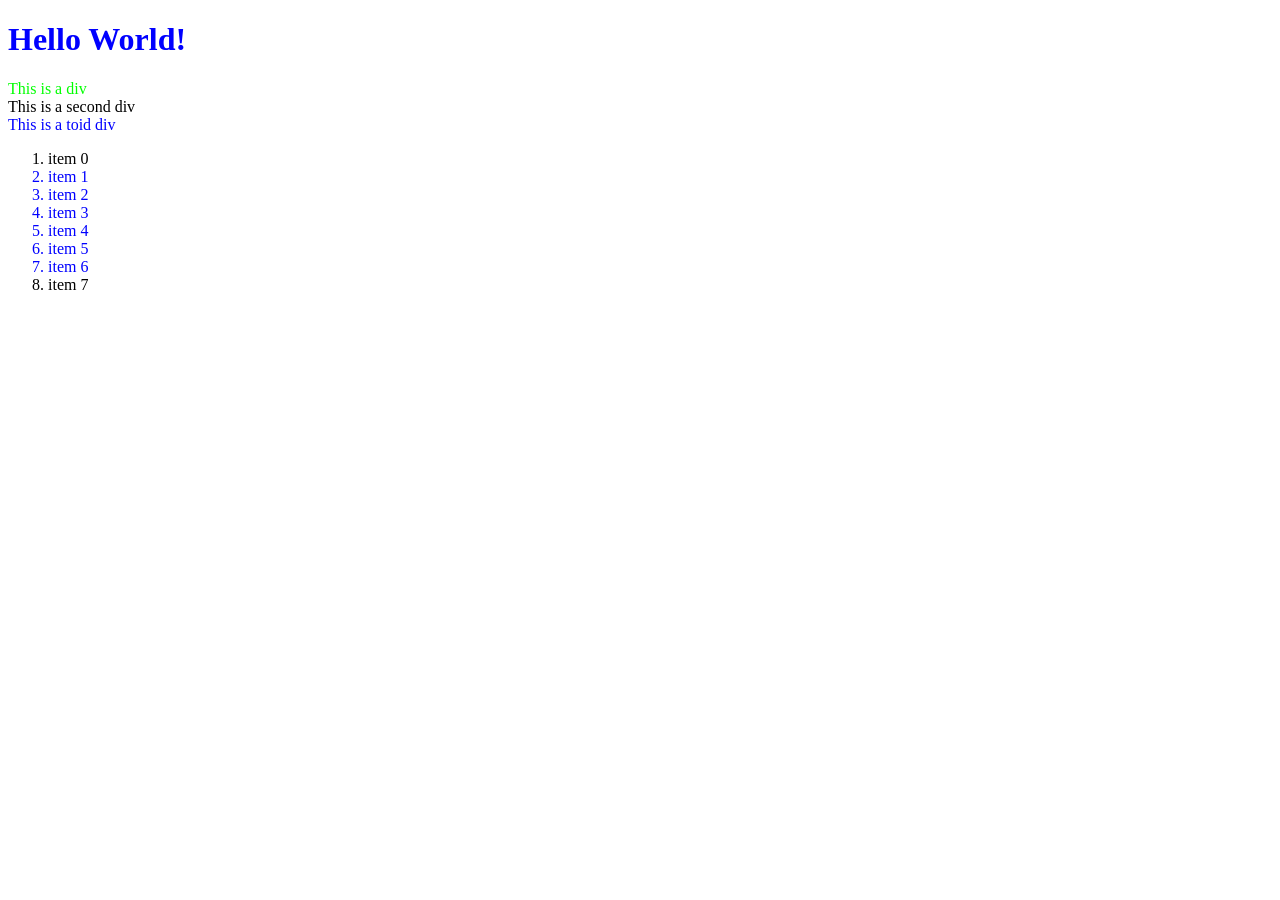
<file: 28_jsdom/index.html>
<!DOCTYPE html>

<!--
  Team Acronauts :: Anjini and May
  SoftDev pd07
  K28 -- Getting more comfortable with the dev console and the DOM
  2023-04-17m
-->

<html lang="en">
  <!-- HTML file for exploring JavaScript interactions with the DOM -->

  <head>
    <meta charset="utf-8">
    <style>
      .red   {color : #ff0000;}
      .green {color : #00ff00;}
      .blue  {color : #0000ff;}
    </style>
  </head>

  <body>
    <h1 id="h" class="blue">Hello World!</h1>

    <div id="div1" class="green">This is a div</div>
    <div id="div2">This is a second div</div>
    <div class="blue">This is a toid div</div>

    <ol id="thelist">
      <li class="">item 0</li>
      <li class="green blue">item 1</li>
      <li class="green blue">item 2</li>
      <li class="red green blue">item 3</li>
      <li class="red green blue">item 4</li>
      <li class="green blue">item 5</li>
      <li class="green blue">item 6</li>
      <li class="">item 7</li>
    </ol>

    <script src="dommy_consolery.js"></script>

  </body>
</html>
</file>
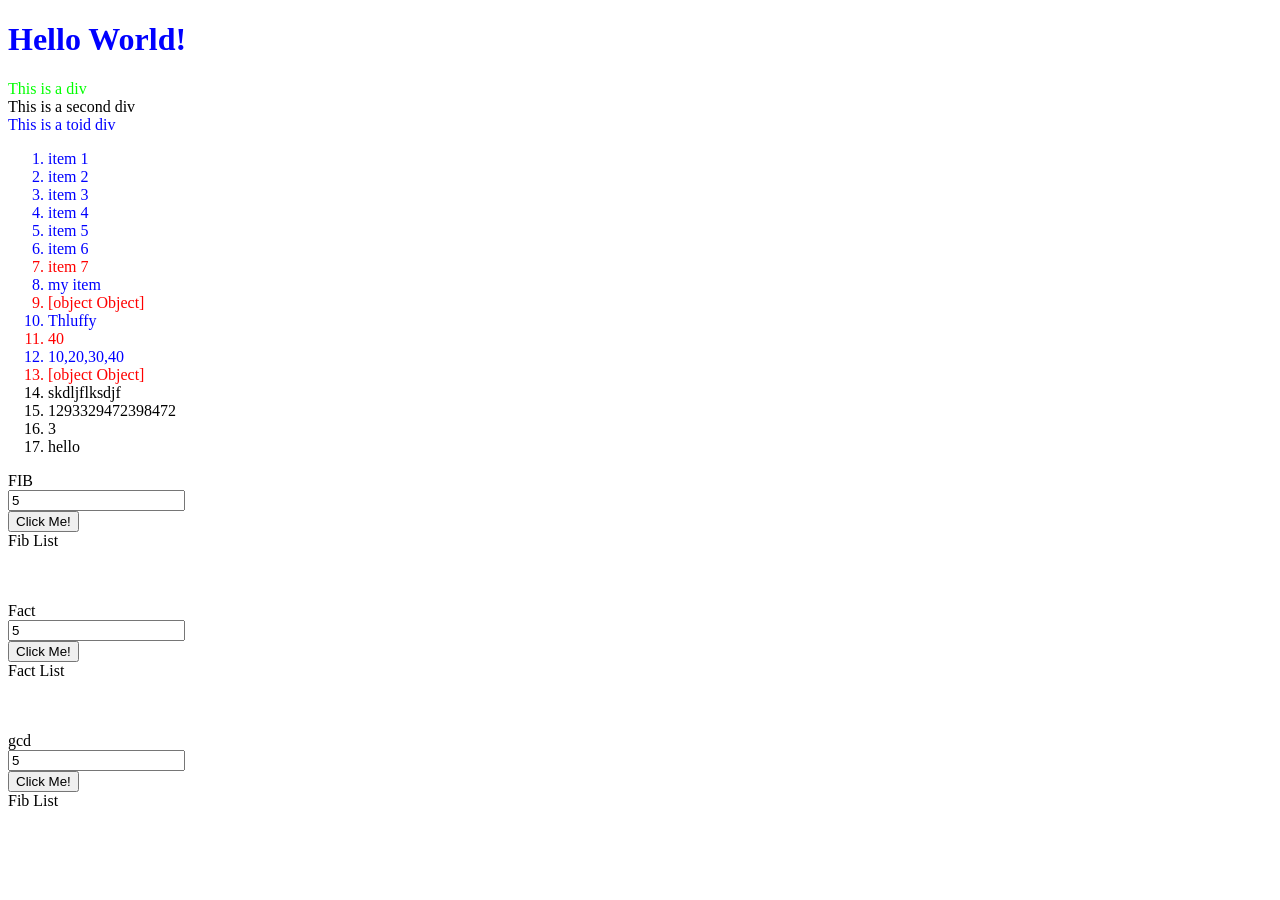
<file: 29_DOM/index.html>
<!DOCTYPE html>

<!--
     Team Phantom Tollbooth :: Clyde Sinclair, Fierce Dragon
     SoftDev pd0
     K28 -- Manipulating the DOM
     2023-04-05w
   --------------------------------------------------
-->

<html lang="en">
  <!-- HTML file for exploring JavaScript interactions with the DOM -->

  <head>
    <meta charset="utf-8">
    <style>
      .red   {color : #ff0000;}
      .green {color : #00ff00;}
      .blue  {color : #0000ff;}
    </style>
    <!-- order defined matters because the ones defined lower have priority when named as classes -->
  </head>

  <body>
    <h1 id="h" class="blue">Hello World!</h1>

    <div id="div1" class="green">This is a div</div>
    <div id="div2">This is a second div</div>
    <div class="blue">This is a toid div</div>

    <li> the hidden text </li>

    <ol id="thelist">
      <li class="">item 0</li>
      <li class="green blue">item 1</li> <!-- "green blue" and "blue green" both create blue text -->
      <li class="green blue">item 2</li>
      <li class="red green blue">item 3</li> <!-- "red green" creates green, "red green blue" creates blue, "green red" creates green -->
      <li class="red green blue">item 4</li>
      <li class="green blue">item 5</li>
      <li class="green blue">item 6</li>
      <li class="">item 7</li>
    </ol>
    
    FIB
    <form>
      <input type="text" id="fibinput" name="fname" value="5"><br>
    </form>
    
    <button id="fibbutton" type="button">Click Me!</button>
    <br>
    Fib List
    <ol id="fiblist">
      
    </ol>
    
    <br>
    <br>
    Fact
    <form>
      <input type="text" id="factinput" name="fname" value="5"><br>
    </form>
    
    <button id="factbutton" type="button">Click Me!</button>
    <br>
    Fact List
    <ol id="factlist">
      
    </ol>
    
    <br>
    <br>
    
    gcd
    <form>
      <input type="text" id="gcdinput" name="fname" value="5"><br>
    </form>
    
    <button id="gcdbutton" type="button">Click Me!</button>
    <br>
    Fib List
    <ol id="gcdlist">
      
    </ol>
    
    <br>
    <br>
    
    

    <script src="dommy_consolery.js"></script> <!-- nothing goes inside here? Maybe we're supposed to put function calls here? -->
    <!-- ok so this just applies the javascript to the page, which means function calls should go inside the js file -->

  </body>
</html>
</file>
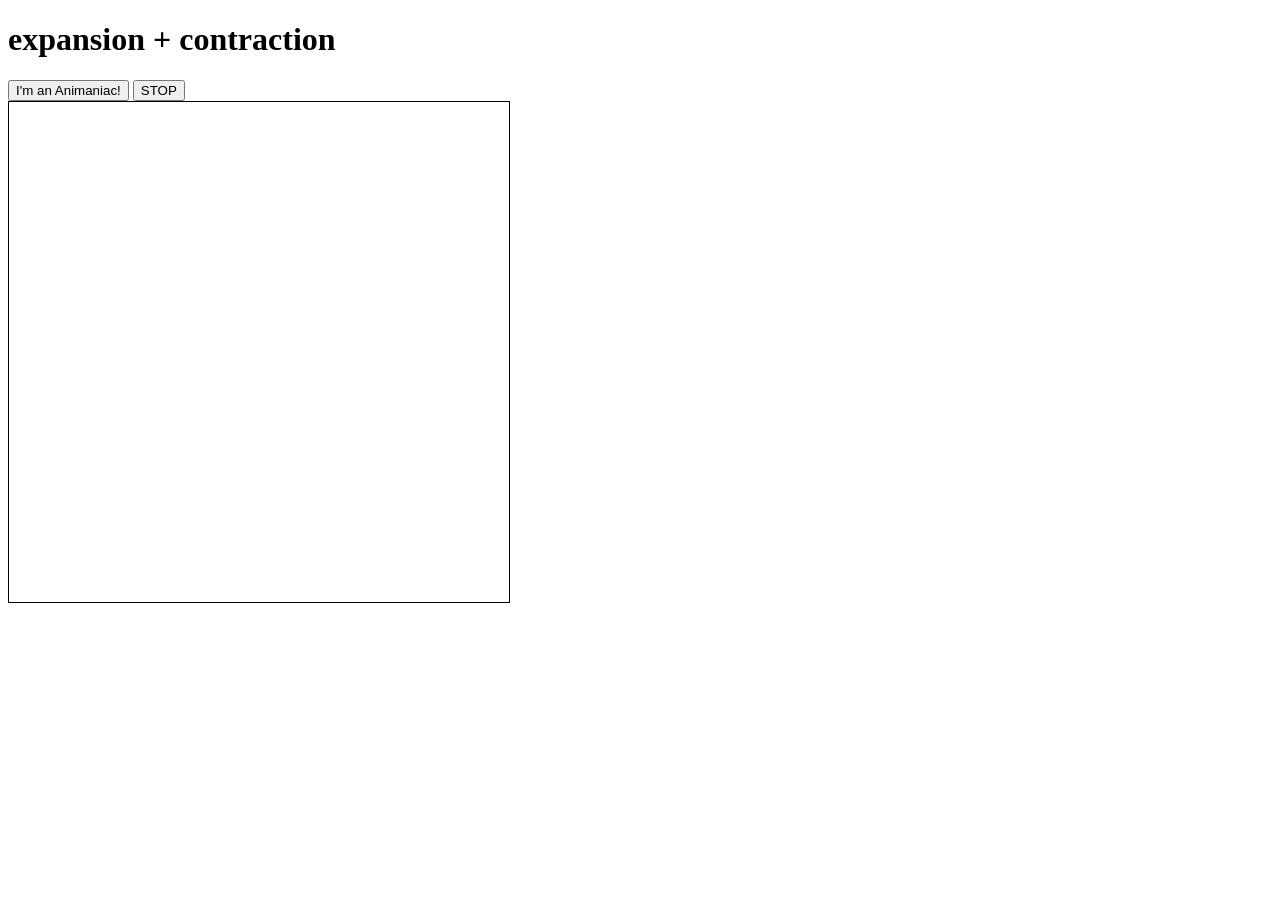
<file: 31_jsanim/index.html>
<!DOCTYPE html>
<html lang="en">
  <!-- Team Ringbearers :: Frodo Baggins, Bilbo Baggins
       SoftDev pd0
       K31 -- canvas based JS animation
       2023-04-25t
       HTML file for JavaScript canvas work
  -->

  <head>
    <meta charset="utf-8"/>
    <title>The State of Animania</title>
  </head>

  <style>
    #playground { border: 1px solid black }
  </style>

  <h1>expansion + contraction</h1>

  <div>
    <button id="buttonCircle">
      I'm an Animaniac!
    </button>

    <button id="buttonStop">
      STOP
    </button>
  </div>

  <canvas width="500" height="500" id="playground">
  </canvas>

  <script src="animate.js"></script>

</html>
</file>
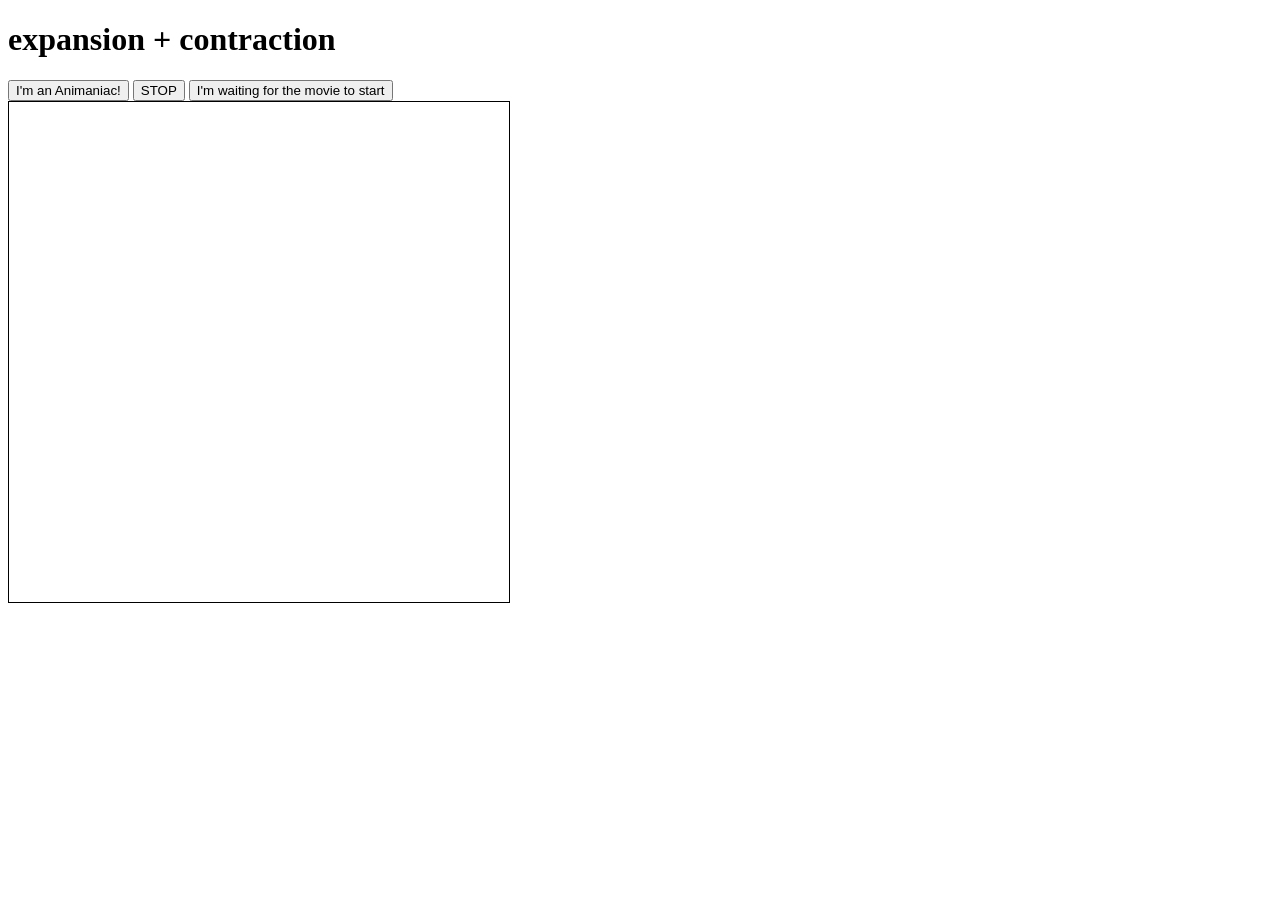
<file: 32_jsanim/index.html>
<!DOCTYPE html>
<html lang="en">
  <!-- Team Ringbearers :: Frodo Baggins, Bilbo Baggins
       SoftDev pd0
       K31 -- canvas based JS animation
       2023-04-25t

       HTML file for JavaScript canvas work
  -->

  <head>
    <meta charset="utf-8"/>
    <title>The State of Animania</title>
  </head>

  <style>
    #playground { border: 1px solid black }
  </style>

  <h1>expansion + contraction</h1>

  <div>
    <button id="circle">
      I'm an Animaniac!
    </button>

    <button id="stop">
      STOP
    </button>

    <button id="dvd">
        I'm waiting for the movie to start
      </button>
  </div>

  <canvas width="500" height="500" id="playground">
  </canvas>

  <script src="animate.js"></script>

</html>
</file>
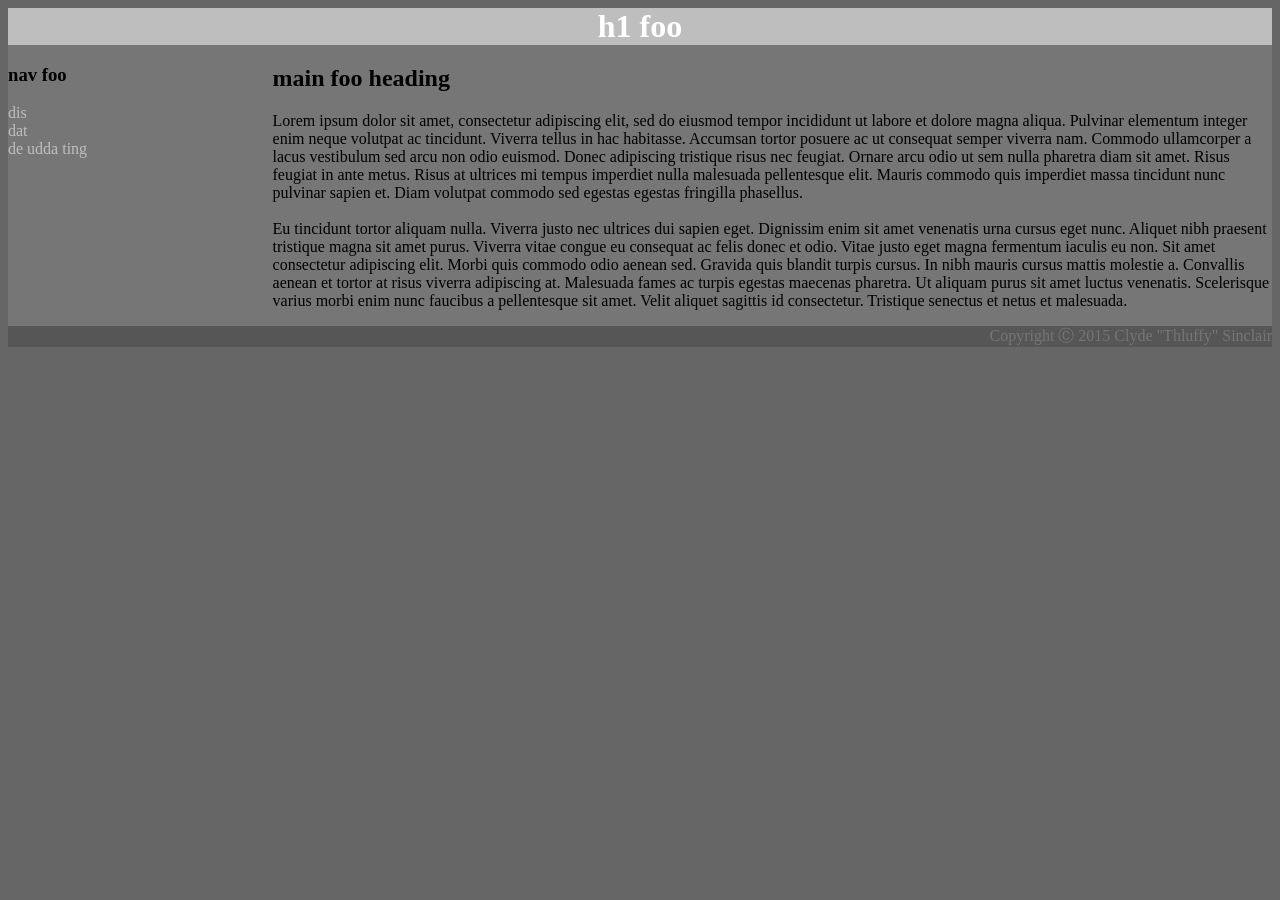
<file: 14_css/templates/index.html>
<!--
* DEM PUMPKINS: Diana Akhmedova, Emily Ortiz, May Qiu
* SoftDev
* K14 -- Serving Looks
* 2022-10-19
* time spent: 0.3 hr
-->

<!DOCTYPE html>

<html>

    <head>
        <link rel="stylesheet" type="text/css" href="../static/style.css">
    </head>

    <body>
        <h1>h1 foo</h1>
        <div id="flex_container">
            <div id="navigate">
                <nav class="main_content">
                    <h3>nav foo</h3>
                    <ul>
                        <li>dis</li>
                        <li>dat</li>
                        <li>de udda ting</li>
                    </ul>
                </nav>
            </div>
            <div class="main_content">
                <h2>main foo heading</h2>
                <p>Lorem ipsum dolor sit amet, consectetur adipiscing elit, sed do eiusmod tempor incididunt ut labore et dolore magna aliqua. Pulvinar elementum integer enim neque volutpat ac tincidunt. Viverra tellus in hac habitasse. Accumsan tortor posuere ac ut consequat semper viverra nam. Commodo ullamcorper a lacus vestibulum sed arcu non odio euismod. Donec adipiscing tristique risus nec feugiat. Ornare arcu odio ut sem nulla pharetra diam sit amet. Risus feugiat in ante metus. Risus at ultrices mi tempus imperdiet nulla malesuada pellentesque elit. Mauris commodo quis imperdiet massa tincidunt nunc pulvinar sapien et. Diam volutpat commodo sed egestas egestas fringilla phasellus.
                <br><br>
                Eu tincidunt tortor aliquam nulla. Viverra justo nec ultrices dui sapien eget. Dignissim enim sit amet venenatis urna cursus eget nunc. Aliquet nibh praesent tristique magna sit amet purus. Viverra vitae congue eu consequat ac felis donec et odio. Vitae justo eget magna fermentum iaculis eu non. Sit amet consectetur adipiscing elit. Morbi quis commodo odio aenean sed. Gravida quis blandit turpis cursus. In nibh mauris cursus mattis molestie a. Convallis aenean et tortor at risus viverra adipiscing at. Malesuada fames ac turpis egestas maecenas pharetra. Ut aliquam purus sit amet luctus venenatis. Scelerisque varius morbi enim nunc faucibus a pellentesque sit amet. Velit aliquet sagittis id consectetur. Tristique senectus et netus et malesuada.</p>
            </div>
        </div>
        <p id="copyright">Copyright Ⓒ 2015 Clyde "Thluffy" Sinclair</p>
    </body>

</html>
</file>
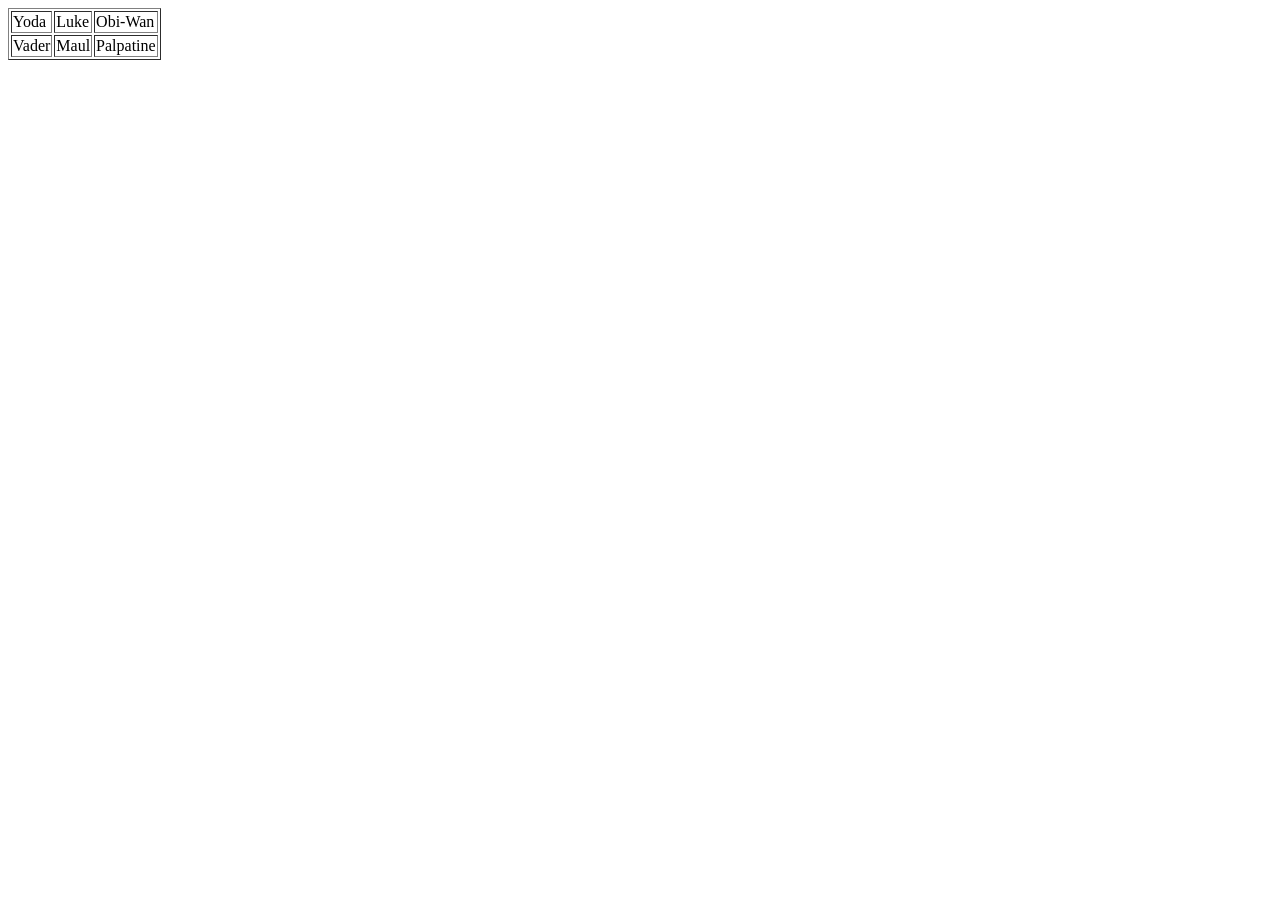
<file: 33_jsprop/1/index.html>
<!DOCTYPE html>
<!-- Clyde Sinclair
     SoftDev pd0
     Spring 2023
     HTML file for exploring DOM event propogation using JavaScript
-->

<html lang="en">
  <head>
    <meta charset="utf-8"/>
    <title>
      Event Propagation Demo
    </title>
  </head>

  <body>
    <table border="1">
      <tr>
        <td>Yoda</td>
        <td>Luke</td>
        <td>Obi-Wan</td>
      </tr>
      <tr>
        <td>Vader</td>
        <td>Maul</td>
        <td>Palpatine</td>
      </tr>
    </table>

    <script src="events.js"></script>
  </body>

</html>
</file>
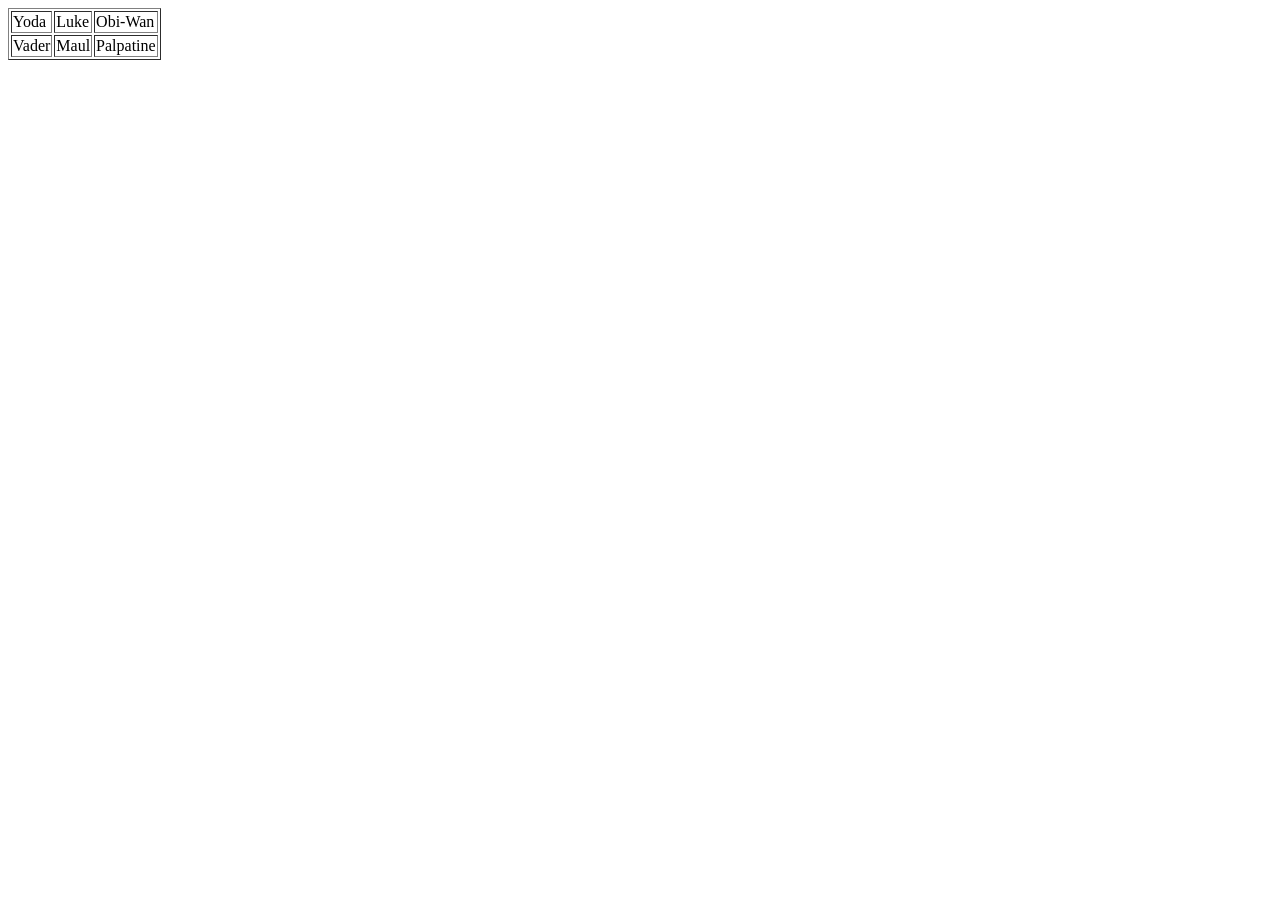
<file: 33_jsprop/4/index.html>
<!DOCTYPE html>
<!-- Team batman: Abid Talukder, May Qiu
     SoftDev pd0
     Spring 2023
     HTML file for exploring DOM event propogation using JavaScript
-->

<html lang="en">
  <head>
    <meta charset="utf-8"/>
    <title>
      Event Propagation Demo
    </title>
  </head>

  <body>
    <table border="1">
      <tr>
        <td>Yoda</td>
        <td>Luke</td>
        <td>Obi-Wan</td>
      </tr>
      <tr>
        <td>Vader</td>
        <td>Maul</td>
        <td>Palpatine</td>
      </tr>
    </table>

    <script src="events.js"></script>
  </body>

</html>
</file>
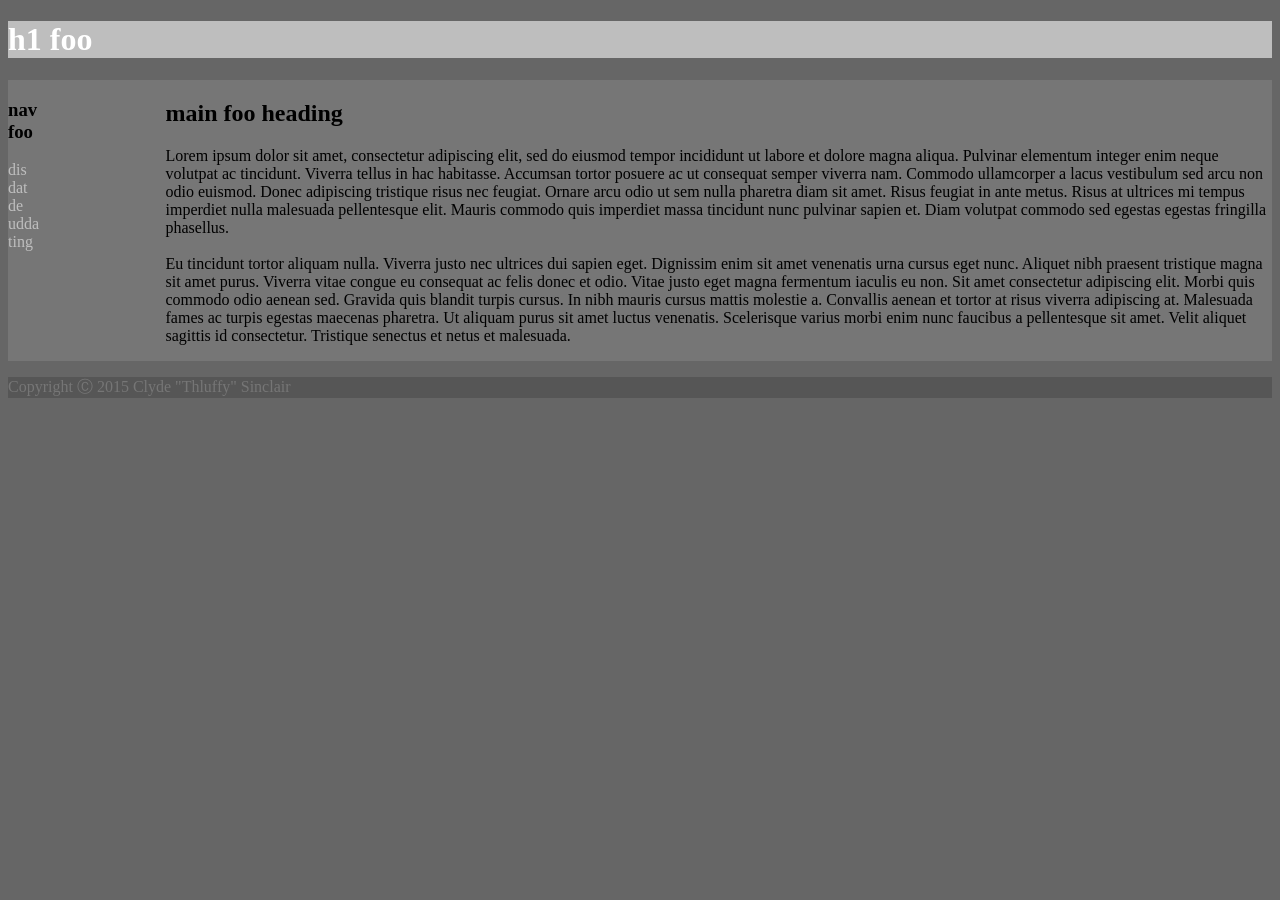
<file: 13_css/mimic.html>
<!--
* DEM PUMPKINS: Diana Akhmedova, Emily Ortiz, May Qiu
* SoftDev
* K13 -- Stuylin' & Wylin' & Profilin'
* 2022-10-18
* time spent: 1 hr
-->

<!DOCTYPE html>

<html>

    <head>
        <link rel="stylesheet" type="text/css" href="mimic.css">
    </head>

    <body>
        <h1>h1 foo</h1>
        <div id="flex_container">
        <nav class="main_content">
            <h3>nav foo</h3>
            <ul>
                <li>dis</li>
                <li>dat</li>
                <li>de udda ting</li>
            </ul>
        </nav>
        <div class="main_content">
            <h2>main foo heading</h2>
            <p>Lorem ipsum dolor sit amet, consectetur adipiscing elit, sed do eiusmod tempor incididunt ut labore et dolore magna aliqua. Pulvinar elementum integer enim neque volutpat ac tincidunt. Viverra tellus in hac habitasse. Accumsan tortor posuere ac ut consequat semper viverra nam. Commodo ullamcorper a lacus vestibulum sed arcu non odio euismod. Donec adipiscing tristique risus nec feugiat. Ornare arcu odio ut sem nulla pharetra diam sit amet. Risus feugiat in ante metus. Risus at ultrices mi tempus imperdiet nulla malesuada pellentesque elit. Mauris commodo quis imperdiet massa tincidunt nunc pulvinar sapien et. Diam volutpat commodo sed egestas egestas fringilla phasellus.
            <br><br>
            Eu tincidunt tortor aliquam nulla. Viverra justo nec ultrices dui sapien eget. Dignissim enim sit amet venenatis urna cursus eget nunc. Aliquet nibh praesent tristique magna sit amet purus. Viverra vitae congue eu consequat ac felis donec et odio. Vitae justo eget magna fermentum iaculis eu non. Sit amet consectetur adipiscing elit. Morbi quis commodo odio aenean sed. Gravida quis blandit turpis cursus. In nibh mauris cursus mattis molestie a. Convallis aenean et tortor at risus viverra adipiscing at. Malesuada fames ac turpis egestas maecenas pharetra. Ut aliquam purus sit amet luctus venenatis. Scelerisque varius morbi enim nunc faucibus a pellentesque sit amet. Velit aliquet sagittis id consectetur. Tristique senectus et netus et malesuada.</p>
        </div>
        </div>
        <p id="copyright">Copyright Ⓒ 2015 Clyde "Thluffy" Sinclair</p>
    </body>

</html>
</file>
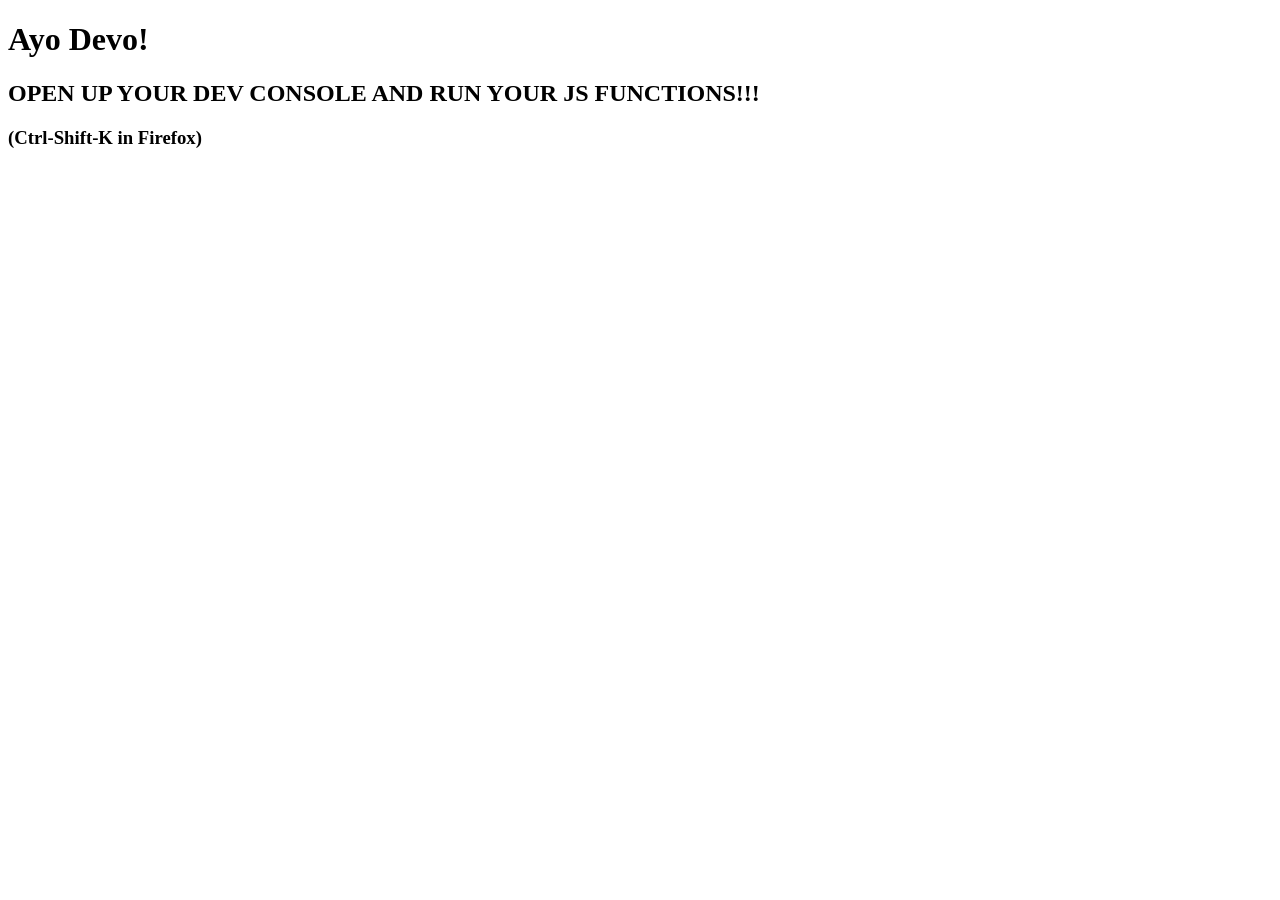
<file: 27_js/open_me.html>
<!DOCTYPE html>

<!--
Arcanauts: May and Anjini
SoftDev pd7
K27 -- Basic functions in JavaScript
2023-04-03t
-->

<html lang="en">
  <!-- HTML file for intro JavaScript work -->

  <html>
    <head>
      <meta charset="utf-8"/>
      <title>JS work the foist</title>
    </head>
    
    <body>
      <H1>Ayo Devo!</H1>
      <h2>OPEN UP YOUR DEV CONSOLE AND RUN YOUR JS FUNCTIONS!!!</h2>
      <h3>(Ctrl-Shift-K in Firefox)</h3>

      <script src="fibfac.js"></script>
    </body>
  </html>
</file>
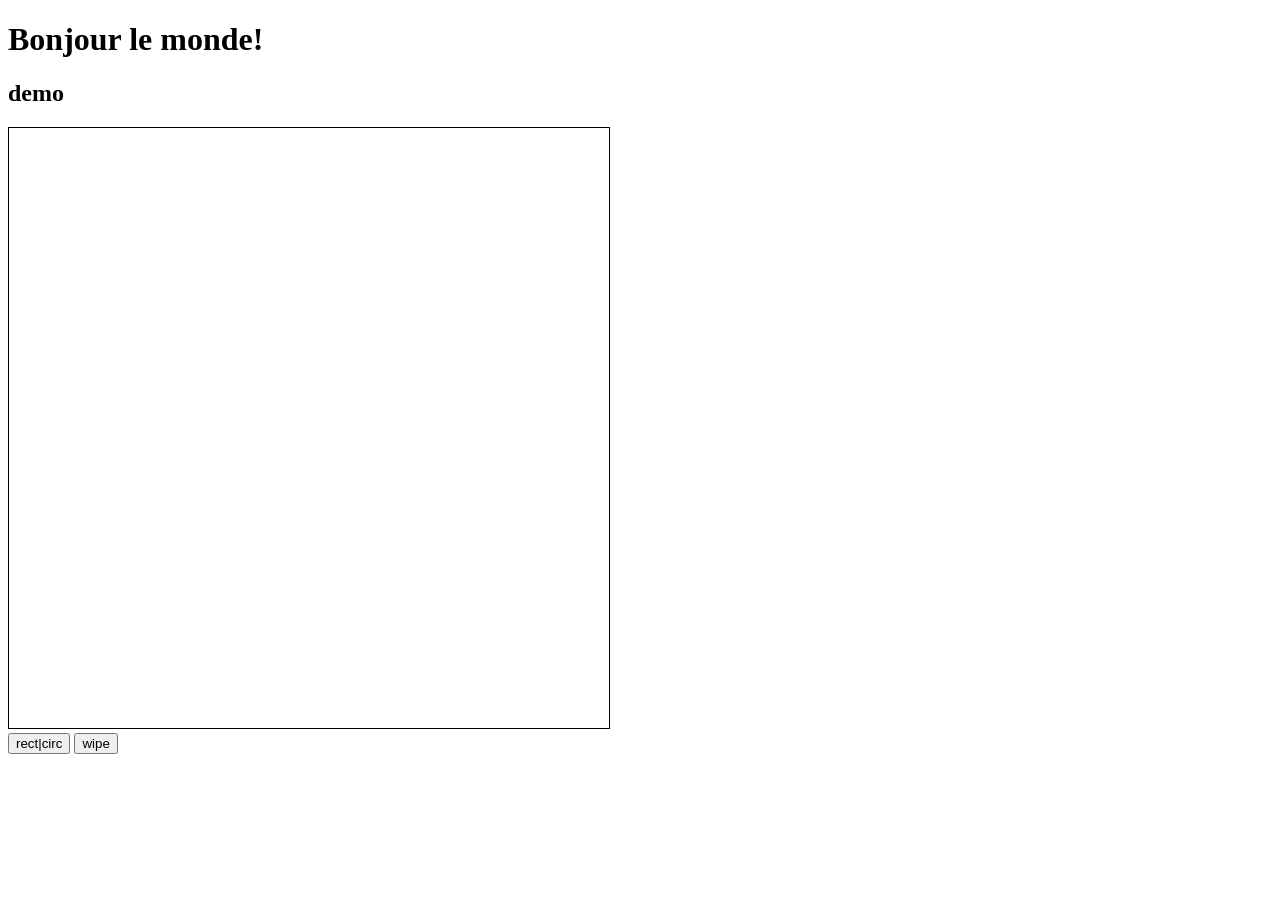
<file: 30_jscanvas/clickdraw.html>
<!DOCTYPE html>
<html lang="en">
  <!-- Team Arconauts: May and Anjini 
       SoftDev pd07
       K30 -- canvas based JS drawing
       2023-04-24m

       HTML file for JavaScript canvas work
  -->

  <!-- What it does:
        - creates a canvas where we can click (but not drag)
          to create shapes
        - resets when the wipe button is clicked 
        - two shapes -> rectangle and circle 
            - circle has border, rectangle does not -->


  <head>
    <meta charset="utf-8"/>
    <title>basic JS canvas work</title>
  </head>

  <style>
    #slate { border: 1px solid black }
  </style>

  <h1>Bonjour le monde!</h1>
  <h2> demo</h2>

  <div>
    <canvas height="600" width="600"
            id="slate">
      dis dat alt txt tho
    </canvas>
  </div>

  <button id="buttonToggle">rect|circ</button>
  <button id="buttonClear">wipe</button>

  <script src="clickdraw.js"></script>

</html>
</file>
<file: 14_css/static/style.css>
/*
* DEM PUMPKINS: Diana Akhmedova, Emily Ortiz, May Qiu
* SoftDev
* K14 -- Serving Looks
* 2022-10-19
* time spent: 0.3 hr
*/

body {
    background-color: #666666;
}

h1{
    text-align: center;
    background-color: #bebebe;
    color: white;
    margin: 0%;
    padding: 0%;
}

#flex_container {
    background-color: #767676;
    display: flex;
    width: 100%;
    flex-direction: row;
    justify-content: space;
    align-content: flex-start; /*positions items at the beginning of the container*/
}

#copyright{
    background-color: #565656;
    color: #767676;
    margin: 0%;
    padding: 0%;
    text-align: right;
}

li {
    color:#bebebe
}

ul {
    list-style-type: none;
    margin: 0;
    padding: 0;
}

nav {
    margin-right: 10%
}

#navigate {
    width: 100%;
}
</file>
<file: 13_css/mimic.css>
/*
* DEM PUMPKINS: Diana Akhmedova, Emily Ortiz, May Qiu
* SoftDev
* K13 -- Stuylin' & Wylin' & Profilin'
* 2022-10-18
* time spent: 1 hr
*/

body {
    background-color: #666666;
}

h1{
    background-color: #bebebe;
    color: white;
}

/*.main_content{
    display: inline-block;

}*/

#flex_container {
    background-color: #767676;
    display: flex;
    flex-direction: row;
    justify-content: space;
    align-content: flex-start;
}

#copyright{
    background-color: #565656;
    color: #767676;
}

li {
    color:#bebebe
}

ul {
    list-style-type: none;
    margin: 0;
    padding: 0;
}

nav {
    margin-right: 10%
}
/*
nav bar

*/
</file>
